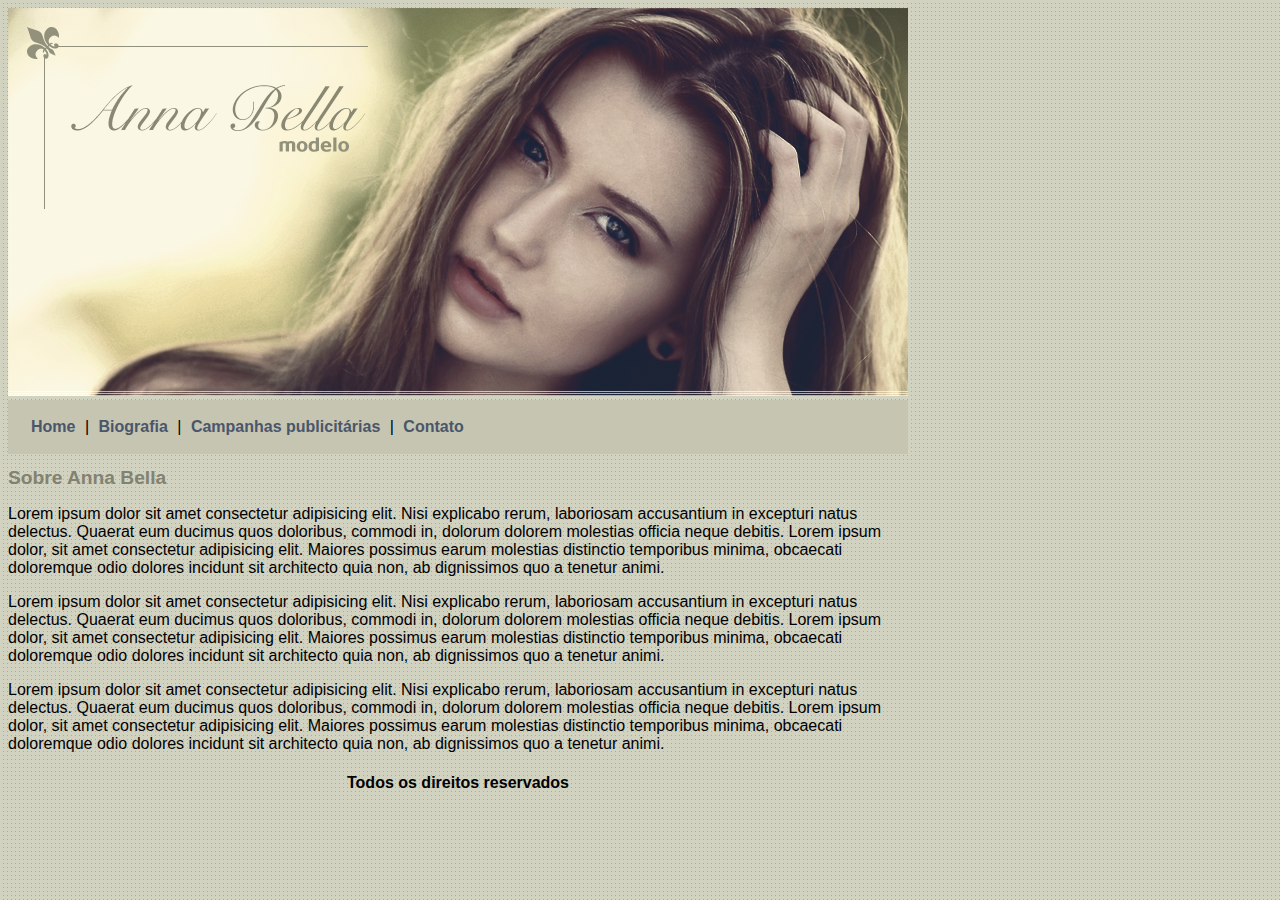
<file: index.html>
<!DOCTYPE html>
<html lang="en">

<head>
    <meta charset="UTF-8">
    <meta http-equiv="X-UA-Compatible" content="IE=edge">
    <meta name="viewport" content="width=device-width, initial-scale=1.0">
    <title>Anna Bella Oficial</title>
    <link rel="stylesheet" href="style.css">
</head>

<body>

    <div id="principal">

        <img src="imagens/capa.png" alt="">

        <div id="menu">
            <a href="index.html">Home</a> |
            <a href="biografia.html">Biografia</a> |
            <a href="campanhas_publicitarias.html">Campanhas publicitárias</a> |
            <a href="contato.html">Contato</a>

        </div>

        <div id="Conteudo">  <!--inicio do conteúdo-->

            <h1>Sobre Anna Bella</h1>
            <p>Lorem ipsum dolor sit amet consectetur adipisicing elit. Nisi explicabo rerum, laboriosam accusantium in
                excepturi natus delectus. Quaerat eum ducimus quos doloribus, commodi in, dolorum dolorem molestias
                officia
                neque debitis. Lorem ipsum dolor, sit amet consectetur adipisicing elit. Maiores possimus earum
                molestias
                distinctio temporibus minima, obcaecati doloremque odio dolores incidunt sit architecto quia non, ab
                dignissimos quo a tenetur animi.</p>


            <p>Lorem ipsum dolor sit amet consectetur adipisicing elit. Nisi explicabo rerum, laboriosam accusantium in
                excepturi natus delectus. Quaerat eum ducimus quos doloribus, commodi in, dolorum dolorem molestias
                officia
                neque debitis. Lorem ipsum dolor, sit amet consectetur adipisicing elit. Maiores possimus earum
                molestias
                distinctio temporibus minima, obcaecati doloremque odio dolores incidunt sit architecto quia non, ab
                dignissimos quo a tenetur animi.</p>


            <p>Lorem ipsum dolor sit amet consectetur adipisicing elit. Nisi explicabo rerum, laboriosam accusantium in
                excepturi natus delectus. Quaerat eum ducimus quos doloribus, commodi in, dolorum dolorem molestias
                officia
                neque debitis. Lorem ipsum dolor, sit amet consectetur adipisicing elit. Maiores possimus earum
                molestias
                distinctio temporibus minima, obcaecati doloremque odio dolores incidunt sit architecto quia non, ab
                dignissimos quo a tenetur animi.</p>

        </div> <!--fim do conteúdo-->

<div id="rodape">

    <h4>Todos os direitos reservados</h4>
</div>


</div>

    </div>


</body>

</html>
</file>
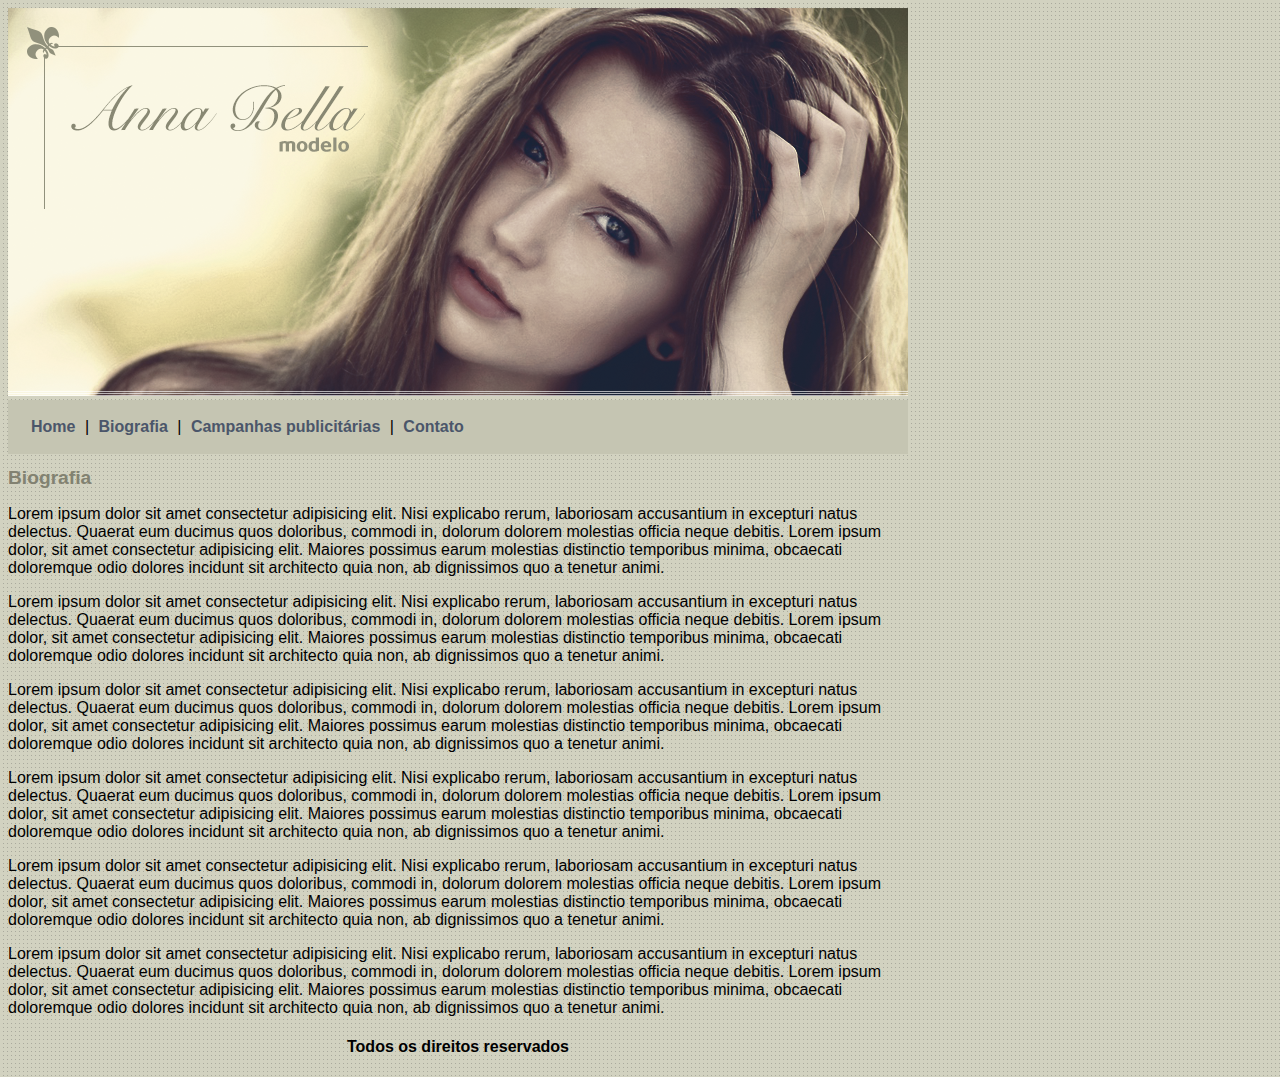
<file: biografia.html>
<!DOCTYPE html>
<html lang="en">

<head>
    <meta charset="UTF-8">
    <meta http-equiv="X-UA-Compatible" content="IE=edge">
    <meta name="viewport" content="width=device-width, initial-scale=1.0">
    <title>Anna Bella Oficial - Biografia</title>
    <link rel="stylesheet" href="style.css">
</head>

<body>

    <div id="principal">

        <img src="imagens/capa.png" alt="">

        <div id="menu">
            <a href="index.html">Home</a> |
            <a href="biografia.html">Biografia</a> |
            <a href="campanhas_publicitarias.html">Campanhas publicitárias</a> |
            <a href="contato.html">Contato</a>

        </div>

        <div id="Conteudo">  <!--inicio do conteúdo-->

            <h1>Biografia</h1>
            <p>Lorem ipsum dolor sit amet consectetur adipisicing elit. Nisi explicabo rerum, laboriosam accusantium in
                excepturi natus delectus. Quaerat eum ducimus quos doloribus, commodi in, dolorum dolorem molestias
                officia
                neque debitis. Lorem ipsum dolor, sit amet consectetur adipisicing elit. Maiores possimus earum
                molestias
                distinctio temporibus minima, obcaecati doloremque odio dolores incidunt sit architecto quia non, ab
                dignissimos quo a tenetur animi.</p>


            <p>Lorem ipsum dolor sit amet consectetur adipisicing elit. Nisi explicabo rerum, laboriosam accusantium in
                excepturi natus delectus. Quaerat eum ducimus quos doloribus, commodi in, dolorum dolorem molestias
                officia
                neque debitis. Lorem ipsum dolor, sit amet consectetur adipisicing elit. Maiores possimus earum
                molestias
                distinctio temporibus minima, obcaecati doloremque odio dolores incidunt sit architecto quia non, ab
                dignissimos quo a tenetur animi.</p>


            <p>Lorem ipsum dolor sit amet consectetur adipisicing elit. Nisi explicabo rerum, laboriosam accusantium in
                excepturi natus delectus. Quaerat eum ducimus quos doloribus, commodi in, dolorum dolorem molestias
                officia
                neque debitis. Lorem ipsum dolor, sit amet consectetur adipisicing elit. Maiores possimus earum
                molestias
                distinctio temporibus minima, obcaecati doloremque odio dolores incidunt sit architecto quia non, ab
                dignissimos quo a tenetur animi.</p>
                <p>Lorem ipsum dolor sit amet consectetur adipisicing elit. Nisi explicabo rerum, laboriosam accusantium in
                    excepturi natus delectus. Quaerat eum ducimus quos doloribus, commodi in, dolorum dolorem molestias
                    officia
                    neque debitis. Lorem ipsum dolor, sit amet consectetur adipisicing elit. Maiores possimus earum
                    molestias
                    distinctio temporibus minima, obcaecati doloremque odio dolores incidunt sit architecto quia non, ab
                    dignissimos quo a tenetur animi.</p>
    
    
                <p>Lorem ipsum dolor sit amet consectetur adipisicing elit. Nisi explicabo rerum, laboriosam accusantium in
                    excepturi natus delectus. Quaerat eum ducimus quos doloribus, commodi in, dolorum dolorem molestias
                    officia
                    neque debitis. Lorem ipsum dolor, sit amet consectetur adipisicing elit. Maiores possimus earum
                    molestias
                    distinctio temporibus minima, obcaecati doloremque odio dolores incidunt sit architecto quia non, ab
                    dignissimos quo a tenetur animi.</p>
    
    
                <p>Lorem ipsum dolor sit amet consectetur adipisicing elit. Nisi explicabo rerum, laboriosam accusantium in
                    excepturi natus delectus. Quaerat eum ducimus quos doloribus, commodi in, dolorum dolorem molestias
                    officia
                    neque debitis. Lorem ipsum dolor, sit amet consectetur adipisicing elit. Maiores possimus earum
                    molestias
                    distinctio temporibus minima, obcaecati doloremque odio dolores incidunt sit architecto quia non, ab
                    dignissimos quo a tenetur animi.</p>
                    

        </div> <!--fim do conteúdo-->

<div id="rodape">

    <h4>Todos os direitos reservados</h4>
</div>


</div>

    </div>


</body>

</html>
</file>
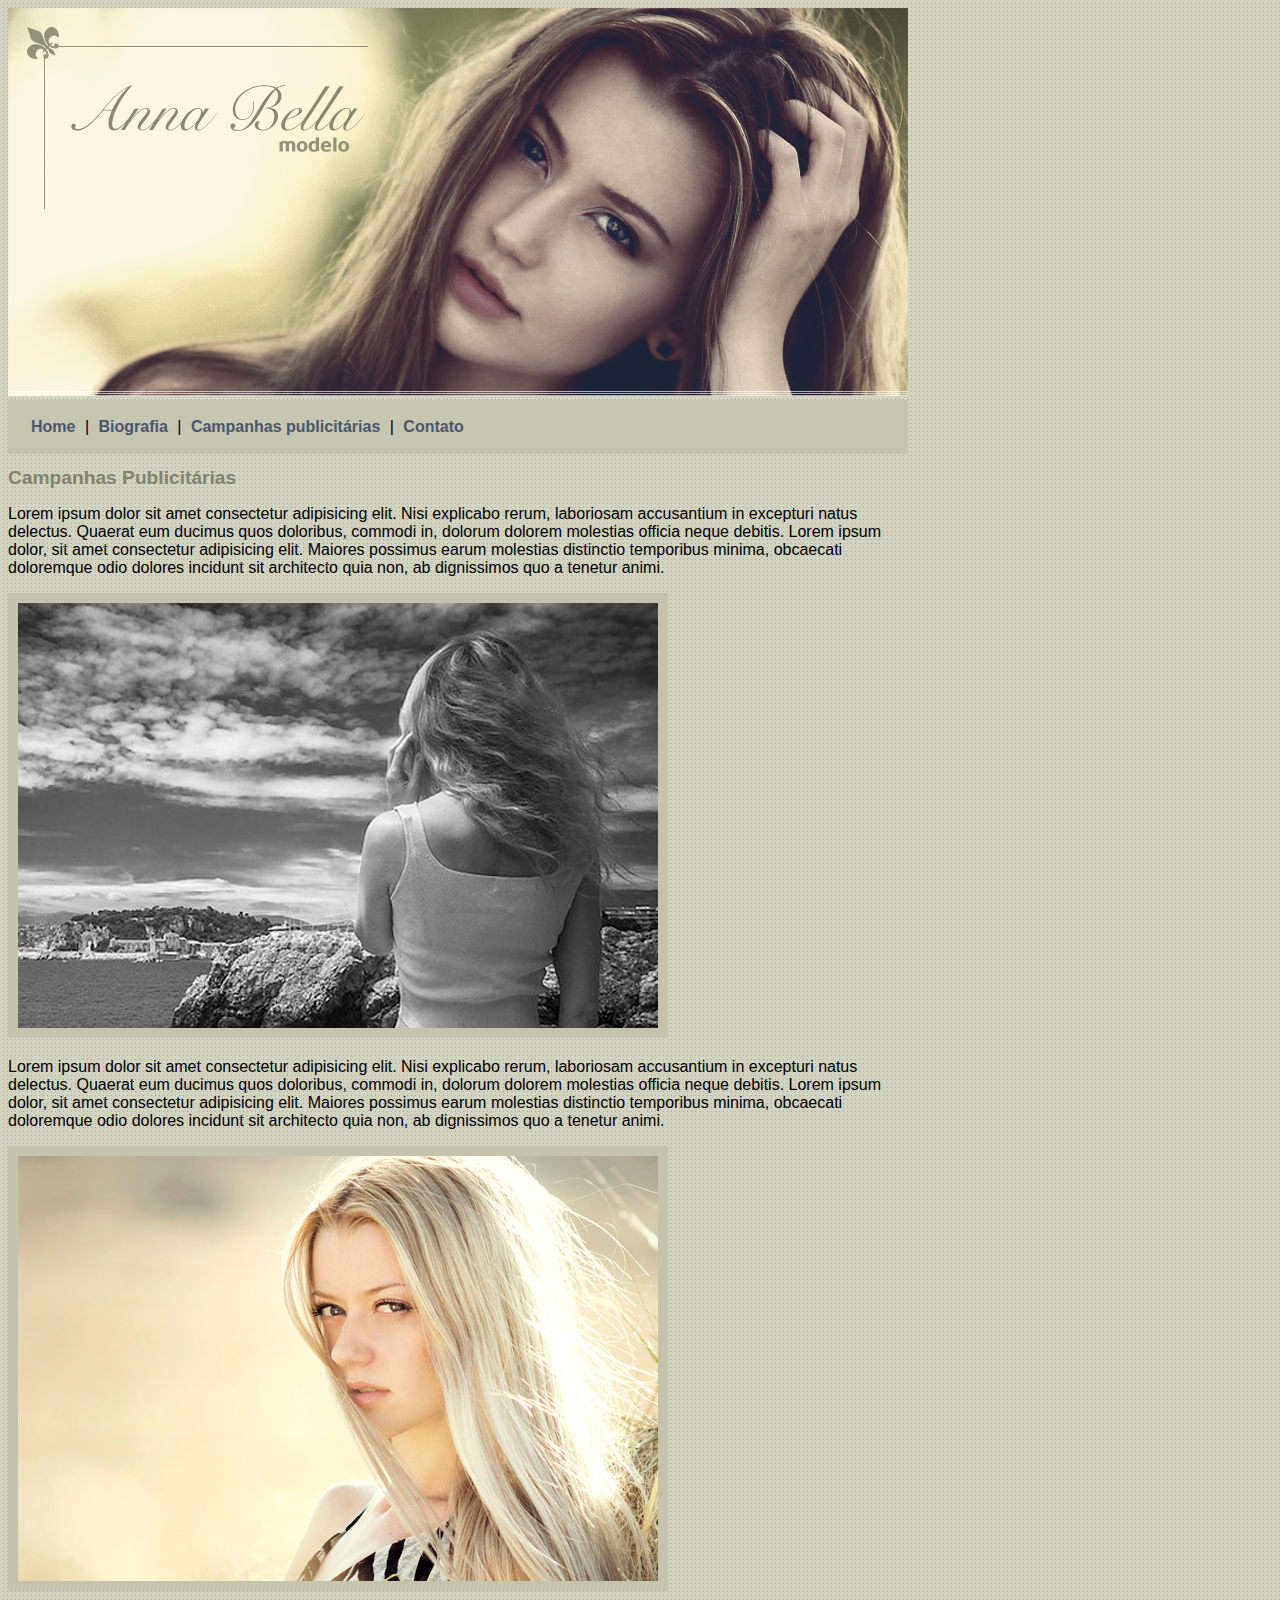
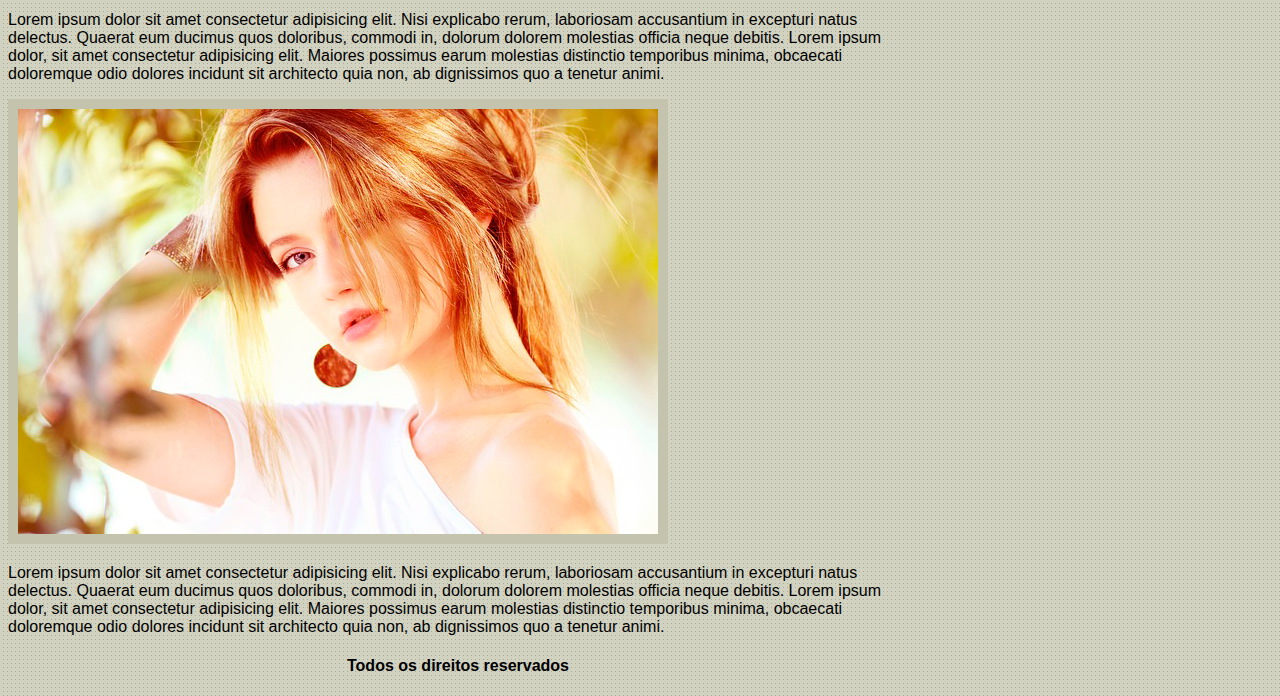
<file: campanhas_publicitarias.html>
<!DOCTYPE html>
<html lang="en">

<head>
    <meta charset="UTF-8">
    <meta http-equiv="X-UA-Compatible" content="IE=edge">
    <meta name="viewport" content="width=device-width, initial-scale=1.0">
    <title>Anna Bella Oficial - Campanhas Publicitarias</title>
    <link rel="stylesheet" href="style.css">
</head>

<body>

    <div id="principal">

        <img src="imagens/capa.png" alt="">

        <div id="menu">
            <a href="index.html">Home</a> |
            <a href="biografia.html">Biografia</a> |
            <a href="campanhas_publicitarias.html">Campanhas publicitárias</a> |
            <a href="contato.html">Contato</a>

        </div>

        <div id="Conteudo">  <!--inicio do conteúdo-->

            <h1>Campanhas Publicitárias</h1>
            <p>Lorem ipsum dolor sit amet consectetur adipisicing elit. Nisi explicabo rerum, laboriosam accusantium in
                excepturi natus delectus. Quaerat eum ducimus quos doloribus, commodi in, dolorum dolorem molestias
                officia
                neque debitis. Lorem ipsum dolor, sit amet consectetur adipisicing elit. Maiores possimus earum
                molestias
                distinctio temporibus minima, obcaecati doloremque odio dolores incidunt sit architecto quia non, ab
                dignissimos quo a tenetur animi.</p>

                <img class="img_campanha" src="/imagens/foto1.png" >


            <p>Lorem ipsum dolor sit amet consectetur adipisicing elit. Nisi explicabo rerum, laboriosam accusantium in
                excepturi natus delectus. Quaerat eum ducimus quos doloribus, commodi in, dolorum dolorem molestias
                officia
                neque debitis. Lorem ipsum dolor, sit amet consectetur adipisicing elit. Maiores possimus earum
                molestias
                distinctio temporibus minima, obcaecati doloremque odio dolores incidunt sit architecto quia non, ab
                dignissimos quo a tenetur animi.</p>

                <img class="img_campanha" src="/imagens/foto2.png" >

            <p>Lorem ipsum dolor sit amet consectetur adipisicing elit. Nisi explicabo rerum, laboriosam accusantium in
                excepturi natus delectus. Quaerat eum ducimus quos doloribus, commodi in, dolorum dolorem molestias
                officia
                neque debitis. Lorem ipsum dolor, sit amet consectetur adipisicing elit. Maiores possimus earum
                molestias
                distinctio temporibus minima, obcaecati doloremque odio dolores incidunt sit architecto quia non, ab
                dignissimos quo a tenetur animi.</p>

                <img class="img_campanha" src="/imagens/foto3.png" >

                <p>Lorem ipsum dolor sit amet consectetur adipisicing elit. Nisi explicabo rerum, laboriosam accusantium in
                    excepturi natus delectus. Quaerat eum ducimus quos doloribus, commodi in, dolorum dolorem molestias
                    officia
                    neque debitis. Lorem ipsum dolor, sit amet consectetur adipisicing elit. Maiores possimus earum
                    molestias
                    distinctio temporibus minima, obcaecati doloremque odio dolores incidunt sit architecto quia non, ab
                    dignissimos quo a tenetur animi.</p> 

        </div> <!--fim do conteúdo-->

<div id="rodape">

    <h4>Todos os direitos reservados</h4>
</div>


</div>

    </div>


</body>

</html>
</file>
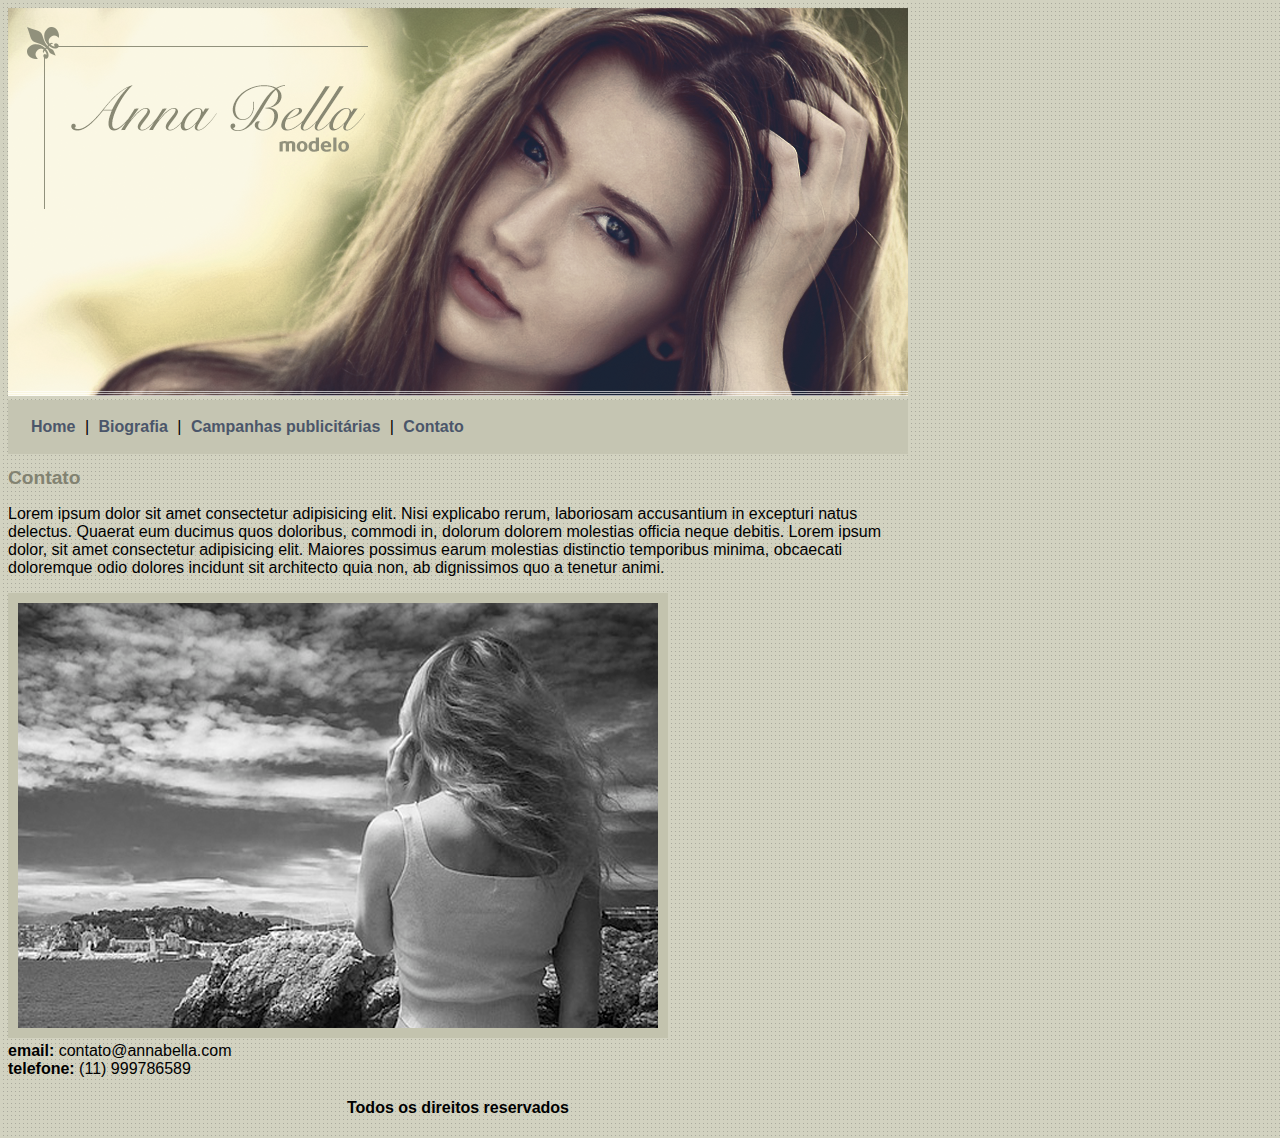
<file: contato.html>
<!DOCTYPE html>
<html lang="en">

<head>
    <meta charset="UTF-8">
    <meta http-equiv="X-UA-Compatible" content="IE=edge">
    <meta name="viewport" content="width=device-width, initial-scale=1.0">
    <title>Anna Bella Oficial - Contato</title>
    <link rel="stylesheet" href="style.css">
</head>

<body>

    <div id="principal">

        <img src="imagens/capa.png" alt="">

        <div id="menu">
            <a href="index.html">Home</a> |
            <a href="biografia.html">Biografia</a> |
            <a href="campanhas_publicitarias.html">Campanhas publicitárias</a> |
            <a href="contato.html">Contato</a>

        </div>

        <div id="Conteudo">  <!--inicio do conteúdo-->

            <h1>Contato</h1>
            <p>Lorem ipsum dolor sit amet consectetur adipisicing elit. Nisi explicabo rerum, laboriosam accusantium in
                excepturi natus delectus. Quaerat eum ducimus quos doloribus, commodi in, dolorum dolorem molestias
                officia
                neque debitis. Lorem ipsum dolor, sit amet consectetur adipisicing elit. Maiores possimus earum
                molestias
                distinctio temporibus minima, obcaecati doloremque odio dolores incidunt sit architecto quia non, ab
                dignissimos quo a tenetur animi.</p>


                <img src="/imagens/foto1.png" class="img_campanha" >

                <div>
                   <strong>email: </strong> contato@annabella.com <br> 
                   <strong>telefone:</strong>  (11) 999786589
            
                </div>

           

        </div> <!--fim do conteúdo-->

<div id="rodape">

    <h4>Todos os direitos reservados</h4>
</div>


</div>

    </div>


</body>

</html>
</file>
<file: style.css>
body{
    background: #d2d2c1 url('imagens/fundo.png');
    font: 16px Arial, Helvetica , sans-serif;
}

#principal{
    
    width: 900px;
}

#menu{
    background: #c5c5b2;
    padding: 18px;
}
#conteudo{
    background: #e8e8d9;
    padding: 10px;
}
#rodape{
    text-align: center;
}

a{
    text-decoration: none;
    color: #4b566a;
    font-weight: bold;
    padding: 5px;
}

h1{
    color: #828271;
    font-size: 1.2em;
}

.img_campanha{
    border: 10px solid #c3c3ae;
}
</file>
